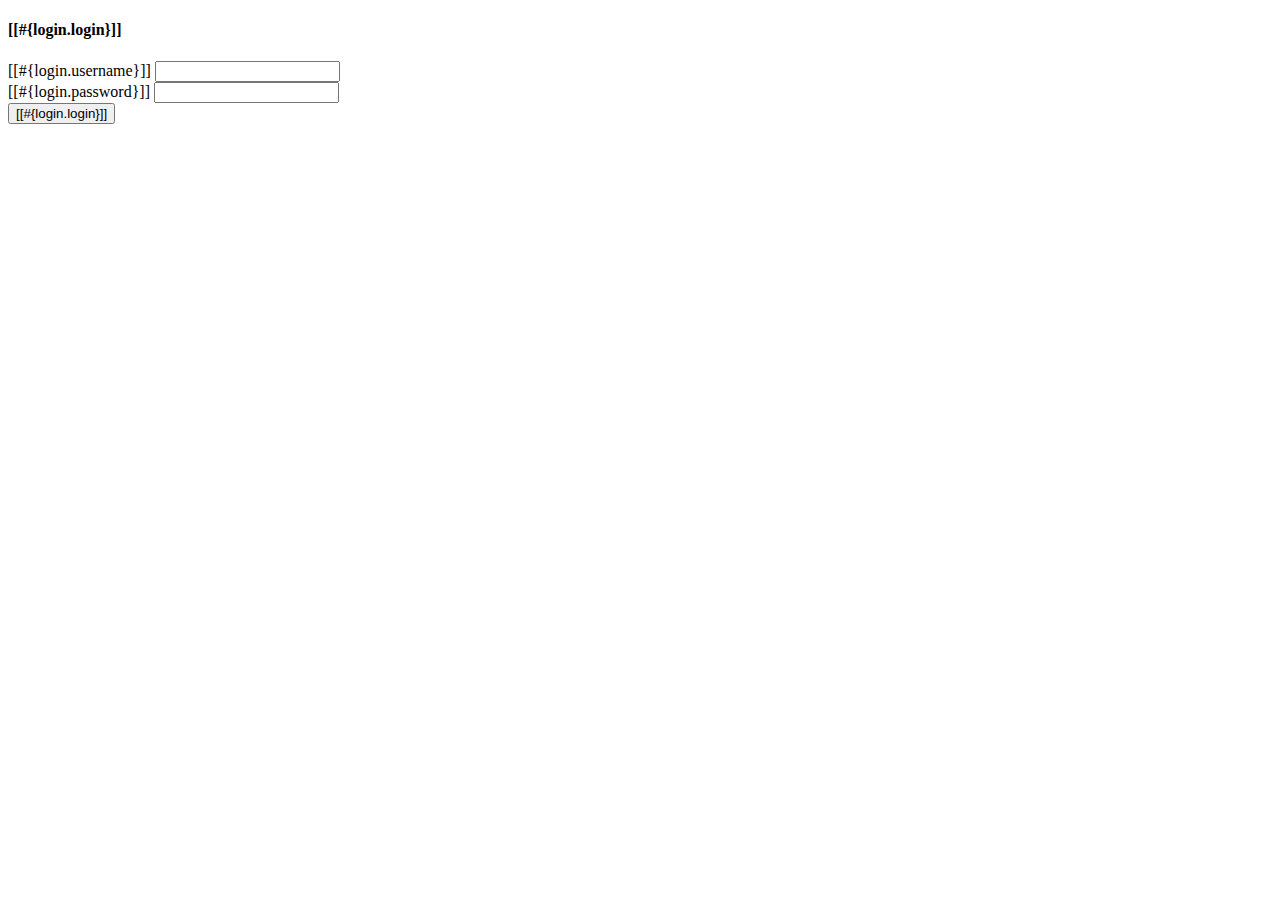
<file: target/classes/templates/login.html>
<!DOCTYPE html>

<html xmlns:th="http://www.thymeleaf.org"
      xmlns="http://www.w3.org/1999/xhtml"
      xmlns:sec="http://thymeleaf.org/extras/spring-security">
    <head th:replace="layout/plantilla :: head">
        <title>Techshop</title>

    </head>
    <body>
        <header th:replace="layout/plantilla :: header"/>
        <section id="action" class="py-4 md-4 ng-light">   

            <div class="container">
                <div class="row">

                </div>
            </div>
        </section>
        <section id="login">
            <div class="container">
                <div class="row">
                    <div class="col-md-6 mx-auto">
                        <div class="card">
                            <div class="card-header">
                                <h4>[[#{login.login}]]</h4>
                            </div>
                            <div class="card body">
                                <form method="POST" th:action="@{/login}">
                                    <div class="row py-1 md-2 bg-light"> 
                                        <div class="form-group">
                                            <label for="username">[[#{login.username}]]</label>
                                            <input type="text" name="username" id="username"/>

                                        </div>
                                    </div>

                                    <div class="row py-1 md-2 bg-light"> 
                                        <div class="form-group">
                                            <label for="password">[[#{login.password}]]</label>
                                            <input type="password" name="password" id="password"/>



                                        </div>
                                        <div class=" row py-1 md-2 bg-light">
                                            <button
                                                type="submit"
                                                class="btn btn-primary btn-block">
                                                [[#{login.login}]]
                                            </button>
                                        </div>
                                    </div>
                                </form>   
                            </div>
                        </div>
                        </section>


                        <footer th:replace="layout/plantilla :: footer"/>
                        </body>
                        </html>
</file>
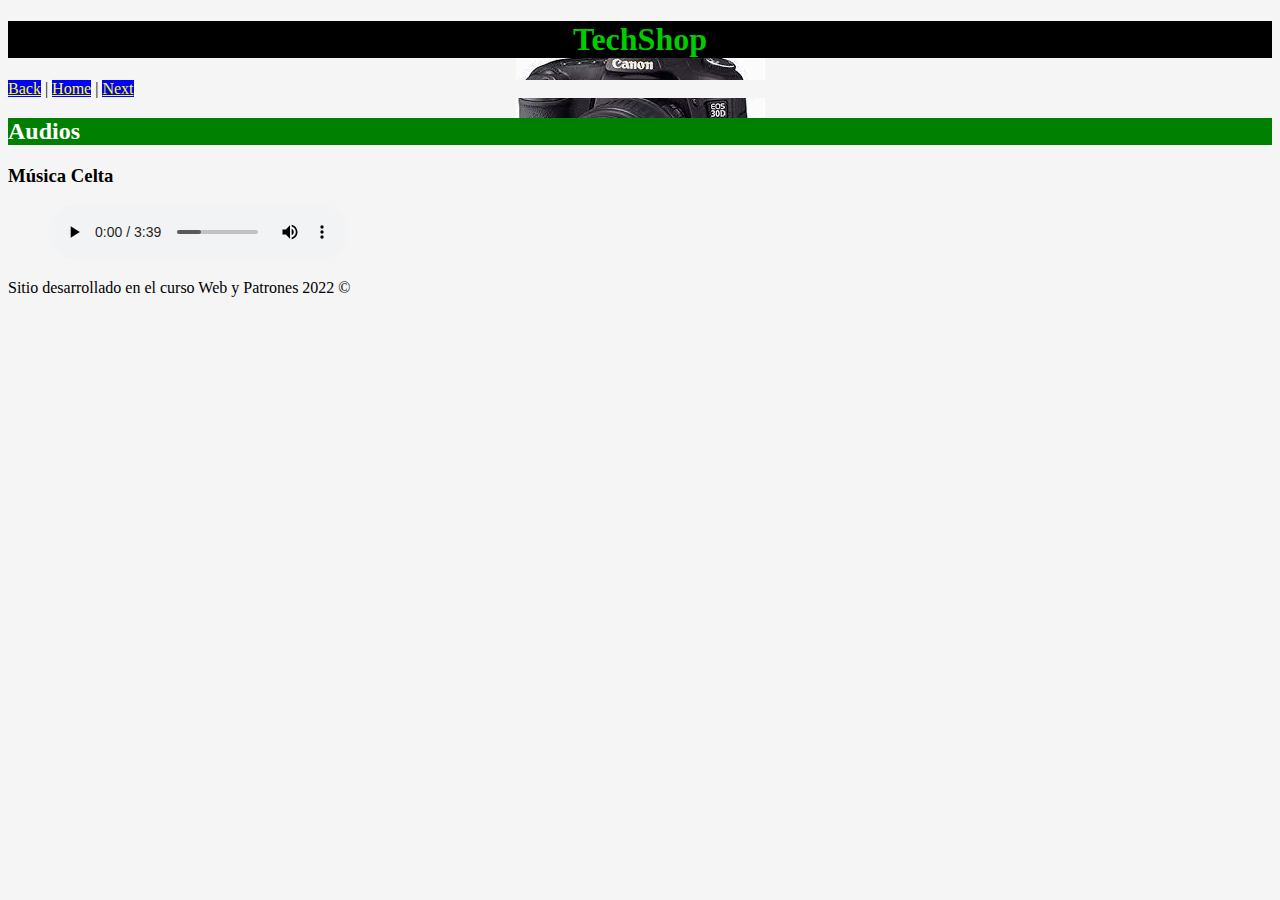
<file: src/main/resources/static/audios.html>
<!DOCTYPE html>
<!--  Esta es nuestra primera página web del curso  -->
<html lang="es">
    <head>
        <title>TechShop</title>
        <meta charset="UTF-8">
        <meta name="description" content="Página principal de la tienda TechShop">
        <meta name="keywords" content="html5, css, TechShop">
        <link href="css/estilos.css" rel="stylesheet" type="text/css"/>
    </head>
    <body> 
        <header>
            <h1 id="encabezado">TechShop</h1>
        </header>
        <nav>
            <a href="ejemplo6.html">Back</a> | <a href="indexRespaldo.html">Home</a> | <a href="ejemplo2.html">Next</a>
        </nav>        
        <section>
            <h2>Audios</h2>
            <article>
                <header><h3>Música Celta</h3></header>
                <figure>
                    <audio controls>
                        <source src="audios/musica.mp3" type="audio/mpeg">
                        Su navedor no soporta audios <code>audio</code>.
                    </audio>
                </figure>
            </article>
        </section>
        <footer>
            Sitio desarrollado <span>en el curso Web</span> y Patrones 2022 &COPY; 
        </footer>
    </body>
</html>
</file>
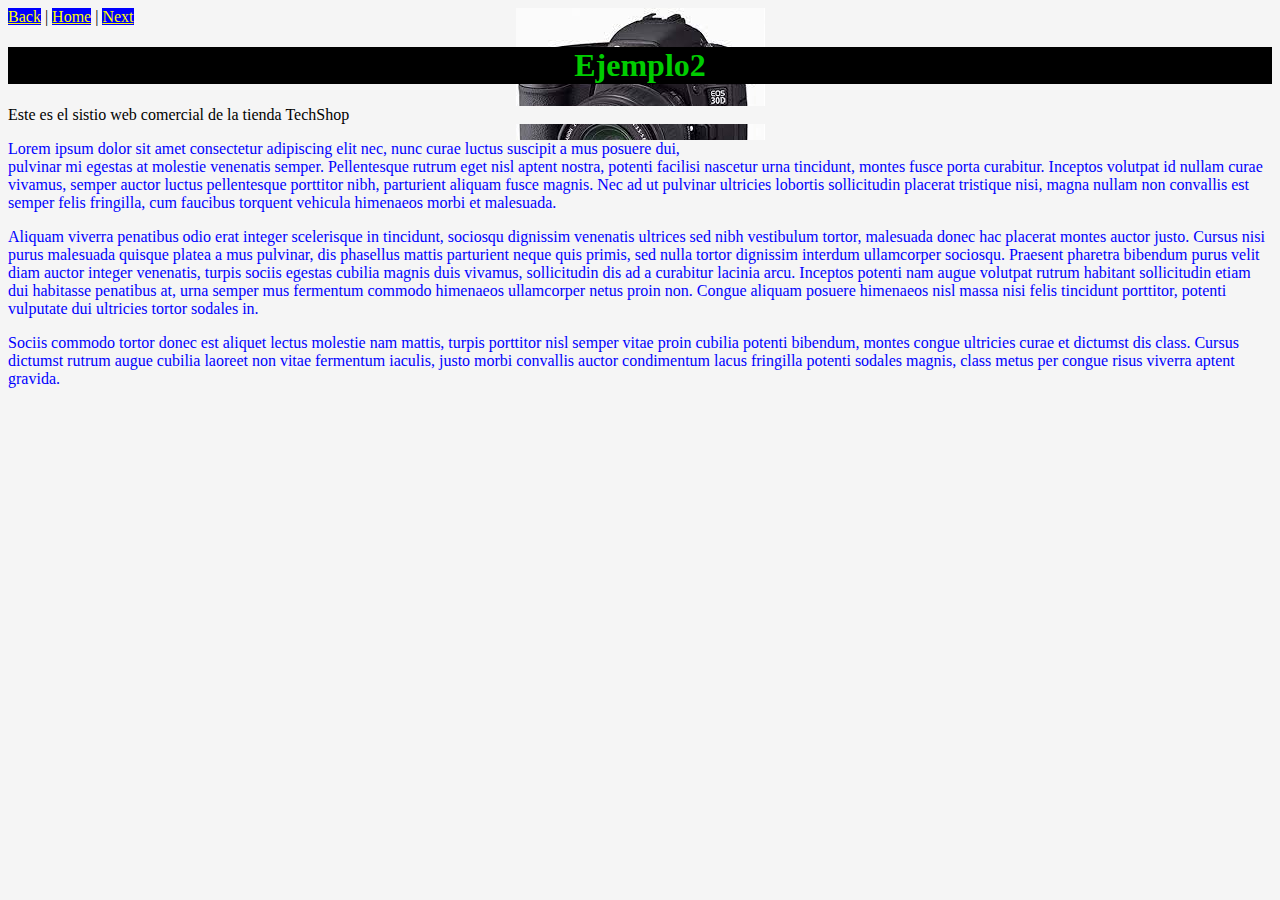
<file: src/main/resources/static/ejemplo2.html>
<!DOCTYPE html>
<!--  Esta es nuestra primera página web del curso  -->
<html>
    <head>
        <title>TechShop</title>
        <meta charset="UTF-8">
        <link href="css/estilos.css" rel="stylesheet" type="text/css"/>
    </head>
    <body>
        <a href="ejemplo6.html">Back</a> | <a href="indexRespaldo.html">Home</a> | <a href="ejemplo3.html">Next</a>
        <h1 style="background-color: black; color: #00cc00; text-align: center">Ejemplo2</h1>
        <p>Este es el sistio web comercial de la tienda TechShop</p>
        <div style="color: blue">
            <p>Lorem ipsum dolor sit amet consectetur adipiscing elit nec, nunc curae luctus suscipit a mus posuere dui,<br/>pulvinar mi egestas at molestie venenatis semper. Pellentesque rutrum eget nisl aptent nostra, potenti facilisi nascetur urna tincidunt, montes fusce porta curabitur. Inceptos volutpat id nullam curae vivamus, semper auctor luctus pellentesque porttitor nibh, parturient aliquam fusce magnis. Nec ad ut pulvinar ultricies lobortis sollicitudin placerat tristique nisi, magna nullam non convallis est semper felis fringilla, cum faucibus torquent vehicula himenaeos morbi et malesuada.</p>
            <p>Aliquam viverra penatibus odio erat integer scelerisque in tincidunt, sociosqu dignissim venenatis ultrices sed nibh vestibulum tortor, malesuada donec hac placerat montes auctor justo. Cursus nisi purus malesuada quisque platea a mus pulvinar, dis phasellus mattis parturient neque quis primis, sed nulla tortor dignissim interdum ullamcorper sociosqu. Praesent pharetra bibendum purus velit diam auctor integer venenatis, turpis sociis egestas cubilia magnis duis vivamus, sollicitudin dis ad a curabitur lacinia arcu. Inceptos potenti nam augue volutpat rutrum habitant sollicitudin etiam dui habitasse penatibus at, urna semper mus fermentum commodo himenaeos ullamcorper netus proin non. Congue aliquam posuere himenaeos nisl massa nisi felis tincidunt porttitor, potenti vulputate dui ultricies tortor sodales in.</p>
            <p>Sociis commodo tortor donec est aliquet lectus molestie nam mattis, turpis porttitor nisl semper vitae proin cubilia potenti bibendum, montes congue ultricies curae et dictumst dis class. Cursus dictumst rutrum augue cubilia laoreet non vitae fermentum iaculis, justo morbi convallis auctor condimentum lacus fringilla potenti sodales magnis, class metus per congue risus viverra aptent gravida.</p>
        </div>
    </body>
</html>
</file>
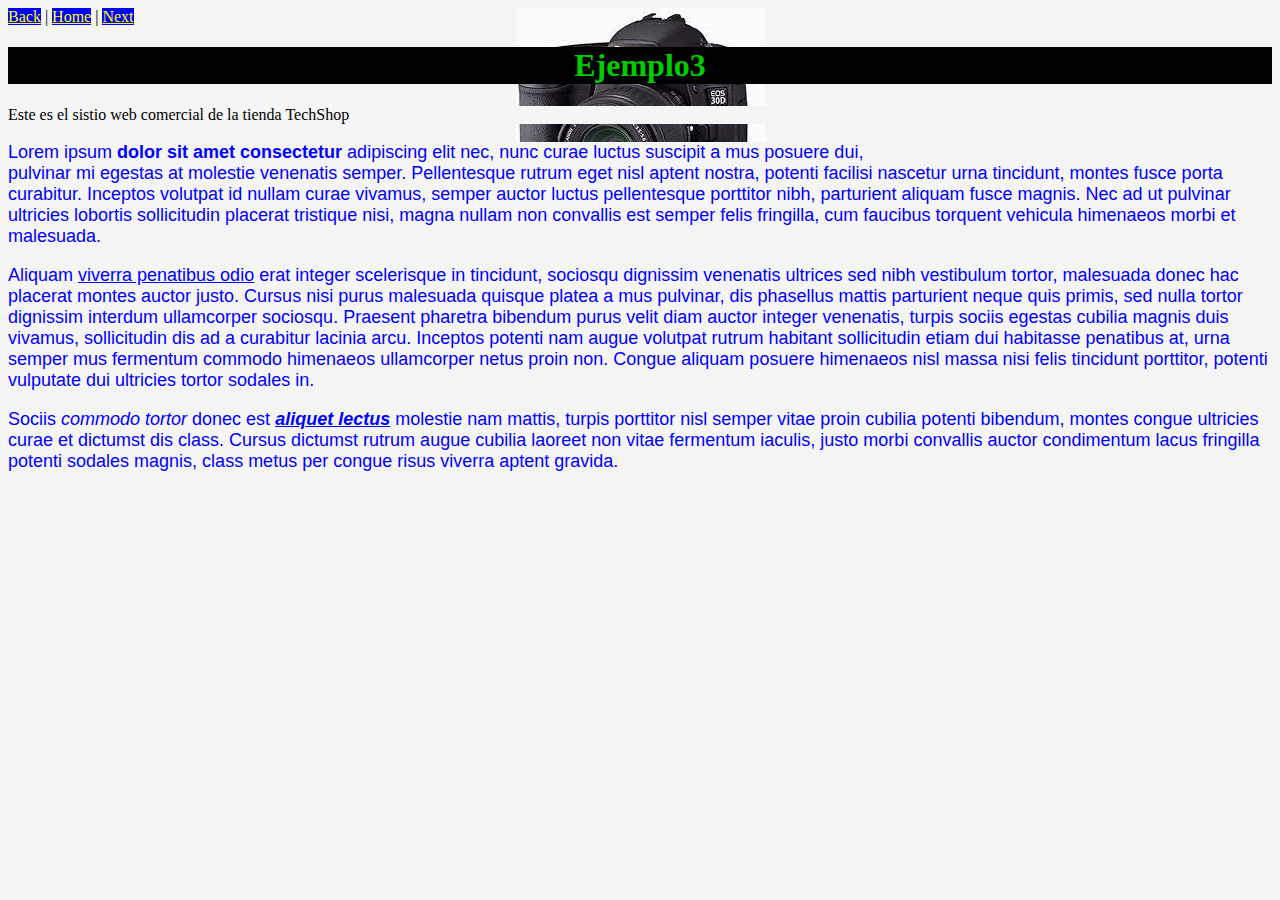
<file: src/main/resources/static/ejemplo3.html>
<!DOCTYPE html>
<!--  Esta es nuestra primera página web del curso  -->
<html>
    <head>
        <title>TechShop</title>
        <meta charset="UTF-8">
        <link href="css/estilos.css" rel="stylesheet" type="text/css"/>
    </head>
    <body>
        <a href="ejemplo2.html">Back</a> | <a href="indexRespaldo.html">Home</a> | <a href="ejemplo4.html">Next</a>
        <h1 style="background-color: black; color: #00cc00; text-align: center">Ejemplo3</h1>
        <p>Este es el sistio web comercial de la tienda TechShop</p>
        
        <div style="color: blue; font-size: 18px; font-family: sans-serif">
            <p>Lorem ipsum <strong>dolor sit amet consectetur</strong> adipiscing elit nec, nunc curae luctus suscipit a mus posuere dui,<br/>pulvinar mi egestas at molestie venenatis semper. Pellentesque rutrum eget nisl aptent nostra, potenti facilisi nascetur urna tincidunt, montes fusce porta curabitur. Inceptos volutpat id nullam curae vivamus, semper auctor luctus pellentesque porttitor nibh, parturient aliquam fusce magnis. Nec ad ut pulvinar ultricies lobortis sollicitudin placerat tristique nisi, magna nullam non convallis est semper felis fringilla, cum faucibus torquent vehicula himenaeos morbi et malesuada.</p>
            <p>Aliquam <u>viverra penatibus odio</u> erat integer scelerisque in tincidunt, sociosqu dignissim venenatis ultrices sed nibh vestibulum tortor, malesuada donec hac placerat montes auctor justo. Cursus nisi purus malesuada quisque platea a mus pulvinar, dis phasellus mattis parturient neque quis primis, sed nulla tortor dignissim interdum ullamcorper sociosqu. Praesent pharetra bibendum purus velit diam auctor integer venenatis, turpis sociis egestas cubilia magnis duis vivamus, sollicitudin dis ad a curabitur lacinia arcu. Inceptos potenti nam augue volutpat rutrum habitant sollicitudin etiam dui habitasse penatibus at, urna semper mus fermentum commodo himenaeos ullamcorper netus proin non. Congue aliquam posuere himenaeos nisl massa nisi felis tincidunt porttitor, potenti vulputate dui ultricies tortor sodales in.</p>
            <p>Sociis <i>commodo tortor</i> donec est <strong><u><i>aliquet lectus</i></u></strong> molestie nam mattis, turpis porttitor nisl semper vitae proin cubilia potenti bibendum, montes congue ultricies curae et dictumst dis class. Cursus dictumst rutrum augue cubilia laoreet non vitae fermentum iaculis, justo morbi convallis auctor condimentum lacus fringilla potenti sodales magnis, class metus per congue risus viverra aptent gravida.</p>
        </div>
    </body>
</html>
</file>
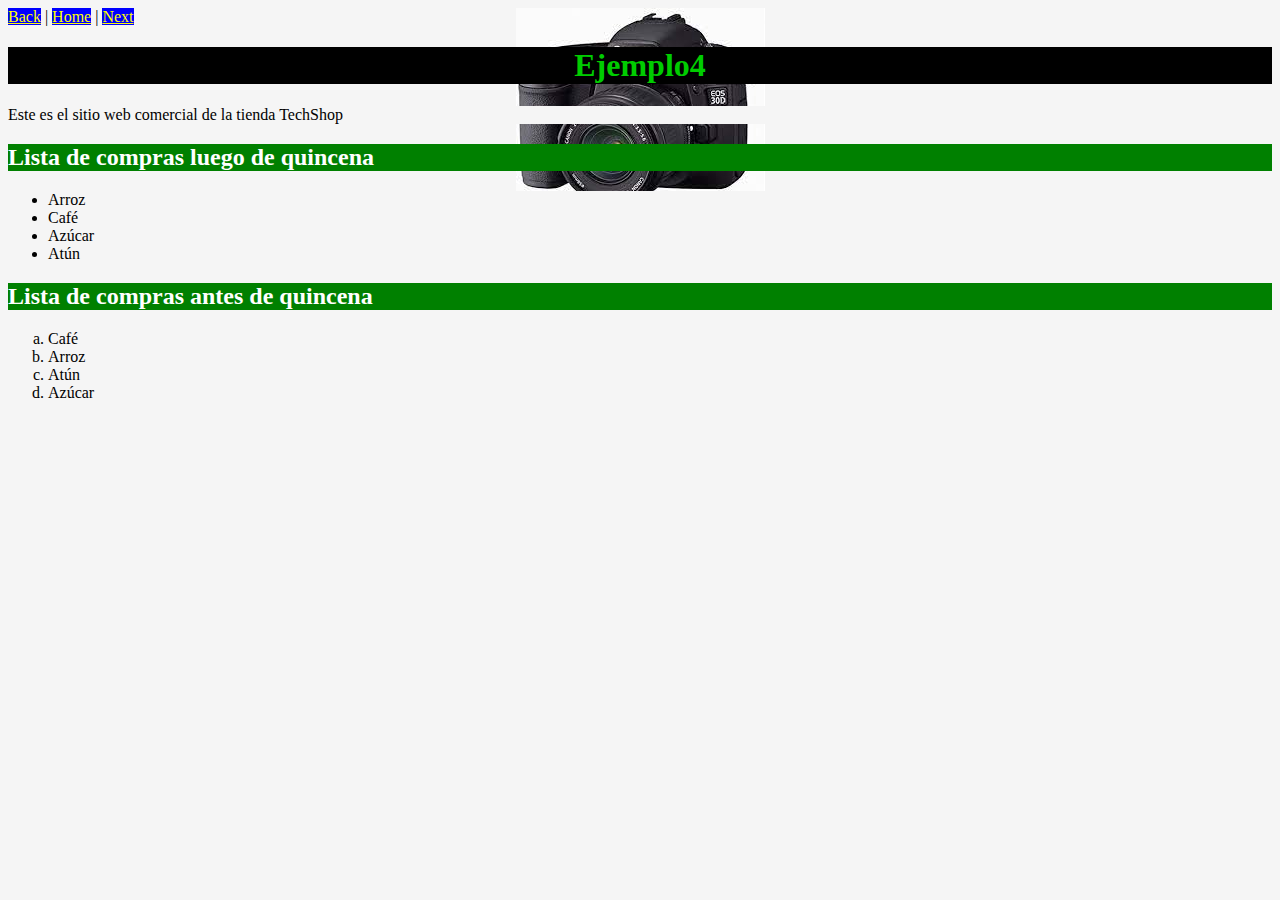
<file: src/main/resources/static/ejemplo4.html>
<!DOCTYPE html>
<!--  Esta es nuestra primera página web del curso  -->
<html>
    <head>
        <title>TechShop</title>
        <meta charset="UTF-8">
        <link href="css/estilos.css" rel="stylesheet" type="text/css"/>
    </head>
    <body>
        <a href="ejemplo3.html">Back</a> | <a href="indexRespaldo.html">Home</a> | <a href="ejemplo5.html">Next</a>
        <h1 style="background-color: black; color: #00cc00; text-align: center">Ejemplo4</h1>
        <p>Este es el sitio web comercial de la tienda TechShop</p>
        <h2>Lista de compras luego de quincena</h2>
        <ul>
            <li>Arroz</li> 
            <li>Café</li> 
            <li>Azúcar</li> 
            <li>Atún</li> 
        </ul>
        
        <h2>Lista de compras antes de quincena</h2>
        <ol type="a">
            <li>Café</li> 
            <li>Arroz</li> 
           <li>Atún</li>
            <li>Azúcar</li>
        </ol>
        
    </body>
</html>
</file>
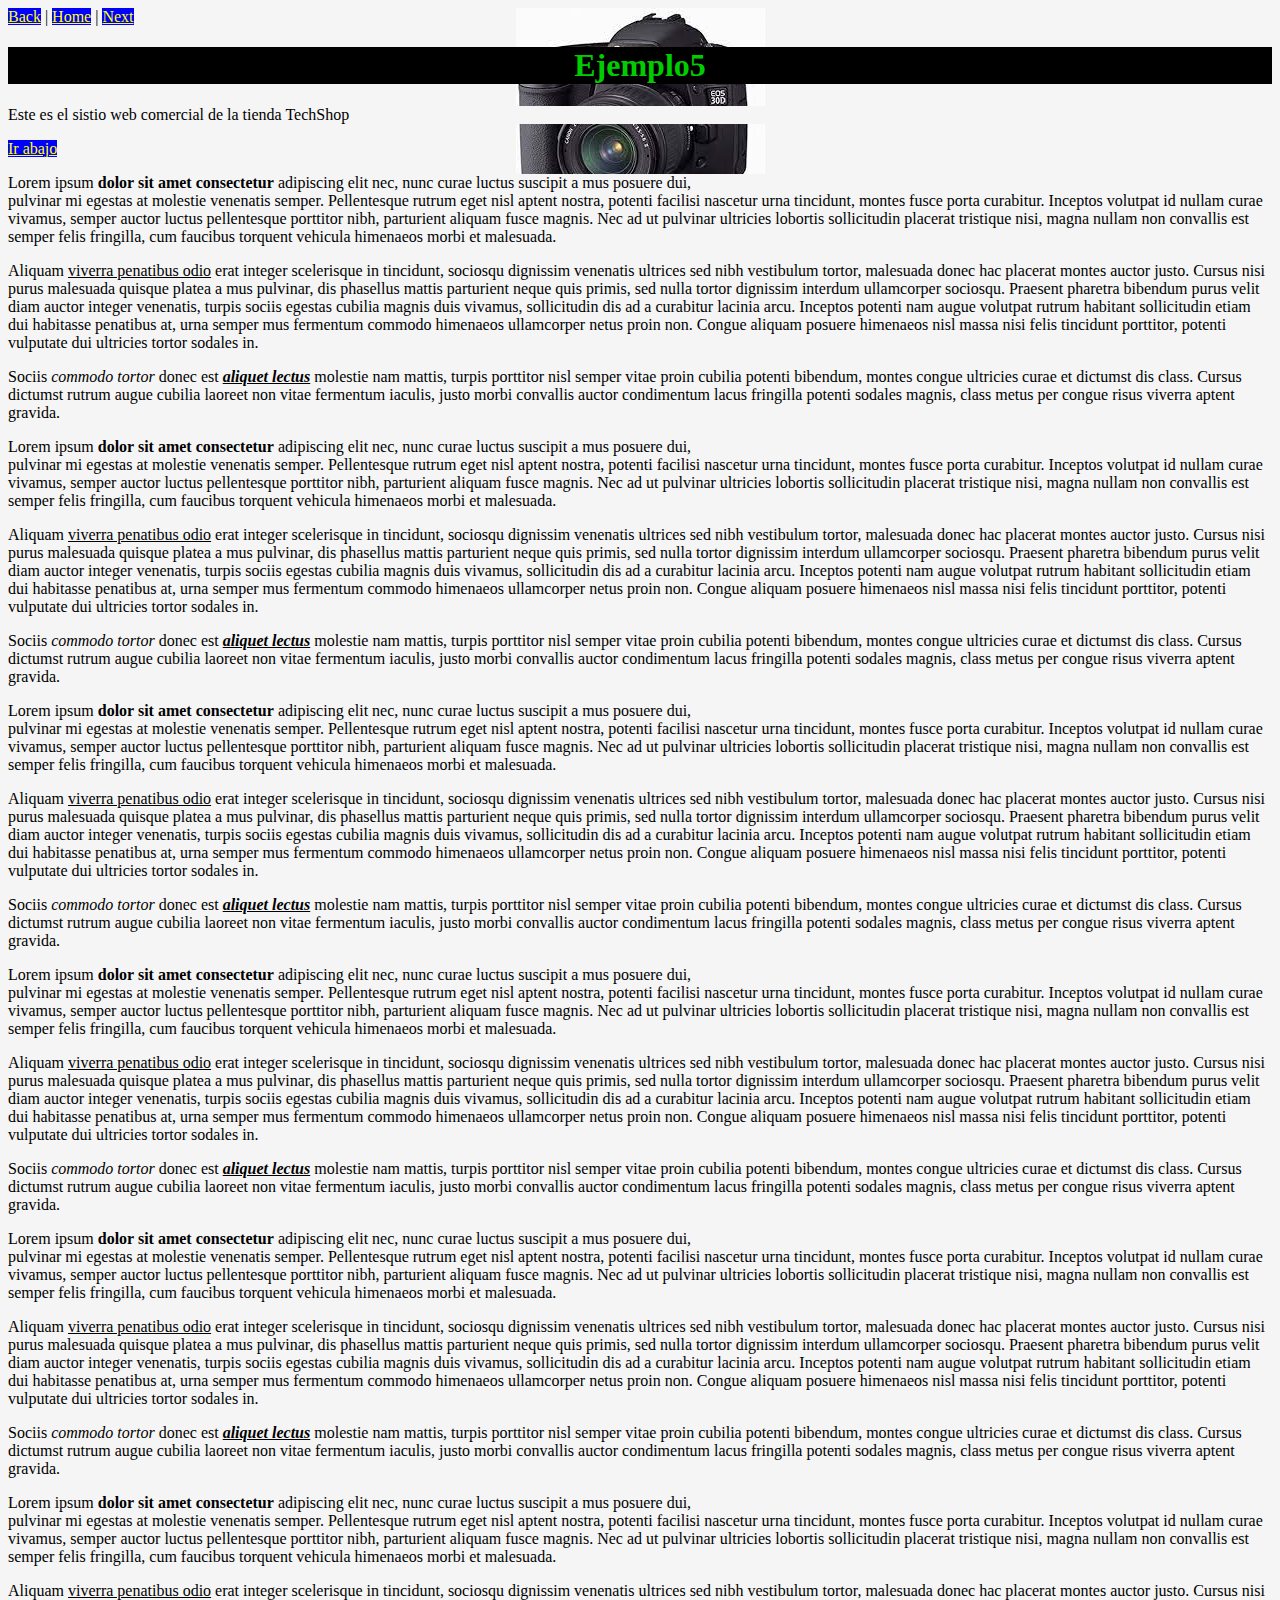
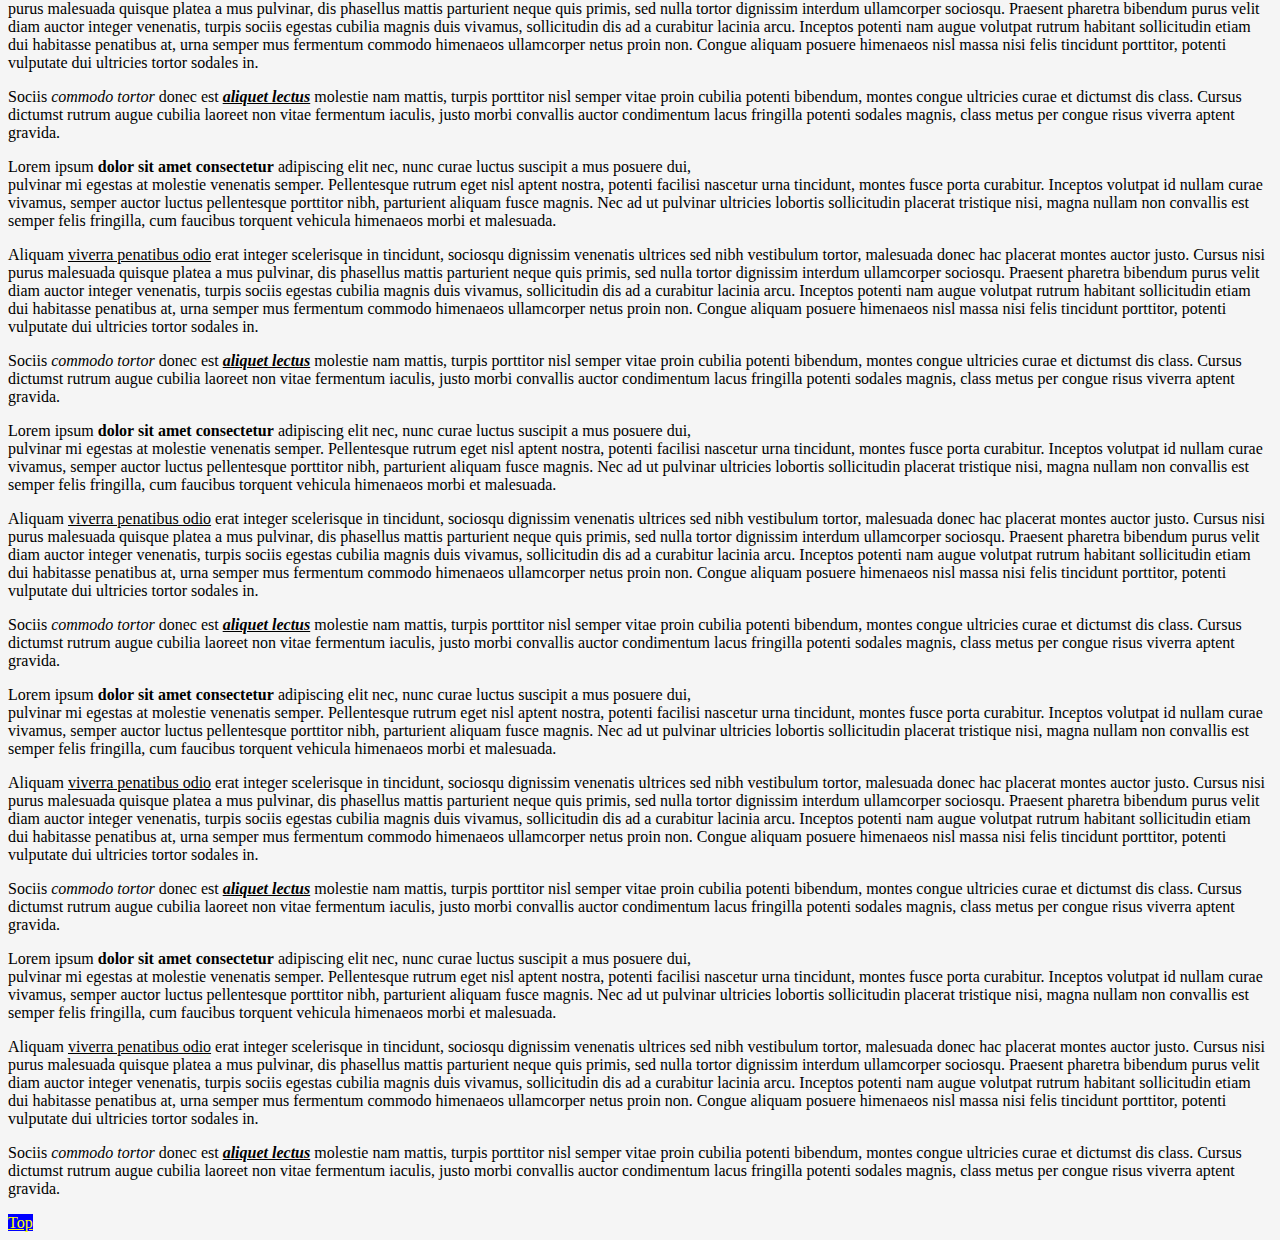
<file: src/main/resources/static/ejemplo5.html>
<!DOCTYPE html>
<!--  Esta es nuestra primera página web del curso  -->
<html>
    <head>
        <title>TechShop</title>
        <meta charset="UTF-8">
        <link href="css/estilos.css" rel="stylesheet" type="text/css"/>
    </head>
    <body>
        <a name="arriba"></a>
        <a href="ejemplo4.html">Back</a> | <a href="indexRespaldo.html">Home</a> | <a href="ejemplo6.html">Next</a>

        <h1 style="background-color: black; color: #00cc00; text-align: center">Ejemplo5</h1>
        <p>Este es el sistio web comercial de la tienda TechShop</p>

        <a href="#abajo">Ir abajo</a>

        <p>Lorem ipsum <strong>dolor sit amet consectetur</strong> adipiscing elit nec, nunc curae luctus suscipit a mus posuere dui,<br/>pulvinar mi egestas at molestie venenatis semper. Pellentesque rutrum eget nisl aptent nostra, potenti facilisi nascetur urna tincidunt, montes fusce porta curabitur. Inceptos volutpat id nullam curae vivamus, semper auctor luctus pellentesque porttitor nibh, parturient aliquam fusce magnis. Nec ad ut pulvinar ultricies lobortis sollicitudin placerat tristique nisi, magna nullam non convallis est semper felis fringilla, cum faucibus torquent vehicula himenaeos morbi et malesuada.</p>
        <p>Aliquam <u>viverra penatibus odio</u> erat integer scelerisque in tincidunt, sociosqu dignissim venenatis ultrices sed nibh vestibulum tortor, malesuada donec hac placerat montes auctor justo. Cursus nisi purus malesuada quisque platea a mus pulvinar, dis phasellus mattis parturient neque quis primis, sed nulla tortor dignissim interdum ullamcorper sociosqu. Praesent pharetra bibendum purus velit diam auctor integer venenatis, turpis sociis egestas cubilia magnis duis vivamus, sollicitudin dis ad a curabitur lacinia arcu. Inceptos potenti nam augue volutpat rutrum habitant sollicitudin etiam dui habitasse penatibus at, urna semper mus fermentum commodo himenaeos ullamcorper netus proin non. Congue aliquam posuere himenaeos nisl massa nisi felis tincidunt porttitor, potenti vulputate dui ultricies tortor sodales in.</p>
        <p>Sociis <i>commodo tortor</i> donec est <strong><u><i>aliquet lectus</i></u></strong> molestie nam mattis, turpis porttitor nisl semper vitae proin cubilia potenti bibendum, montes congue ultricies curae et dictumst dis class. Cursus dictumst rutrum augue cubilia laoreet non vitae fermentum iaculis, justo morbi convallis auctor condimentum lacus fringilla potenti sodales magnis, class metus per congue risus viverra aptent gravida.</p>

        <p>Lorem ipsum <strong>dolor sit amet consectetur</strong> adipiscing elit nec, nunc curae luctus suscipit a mus posuere dui,<br/>pulvinar mi egestas at molestie venenatis semper. Pellentesque rutrum eget nisl aptent nostra, potenti facilisi nascetur urna tincidunt, montes fusce porta curabitur. Inceptos volutpat id nullam curae vivamus, semper auctor luctus pellentesque porttitor nibh, parturient aliquam fusce magnis. Nec ad ut pulvinar ultricies lobortis sollicitudin placerat tristique nisi, magna nullam non convallis est semper felis fringilla, cum faucibus torquent vehicula himenaeos morbi et malesuada.</p>
        <p>Aliquam <u>viverra penatibus odio</u> erat integer scelerisque in tincidunt, sociosqu dignissim venenatis ultrices sed nibh vestibulum tortor, malesuada donec hac placerat montes auctor justo. Cursus nisi purus malesuada quisque platea a mus pulvinar, dis phasellus mattis parturient neque quis primis, sed nulla tortor dignissim interdum ullamcorper sociosqu. Praesent pharetra bibendum purus velit diam auctor integer venenatis, turpis sociis egestas cubilia magnis duis vivamus, sollicitudin dis ad a curabitur lacinia arcu. Inceptos potenti nam augue volutpat rutrum habitant sollicitudin etiam dui habitasse penatibus at, urna semper mus fermentum commodo himenaeos ullamcorper netus proin non. Congue aliquam posuere himenaeos nisl massa nisi felis tincidunt porttitor, potenti vulputate dui ultricies tortor sodales in.</p>
        <p>Sociis <i>commodo tortor</i> donec est <strong><u><i>aliquet lectus</i></u></strong> molestie nam mattis, turpis porttitor nisl semper vitae proin cubilia potenti bibendum, montes congue ultricies curae et dictumst dis class. Cursus dictumst rutrum augue cubilia laoreet non vitae fermentum iaculis, justo morbi convallis auctor condimentum lacus fringilla potenti sodales magnis, class metus per congue risus viverra aptent gravida.</p>

        <p>Lorem ipsum <strong>dolor sit amet consectetur</strong> adipiscing elit nec, nunc curae luctus suscipit a mus posuere dui,<br/>pulvinar mi egestas at molestie venenatis semper. Pellentesque rutrum eget nisl aptent nostra, potenti facilisi nascetur urna tincidunt, montes fusce porta curabitur. Inceptos volutpat id nullam curae vivamus, semper auctor luctus pellentesque porttitor nibh, parturient aliquam fusce magnis. Nec ad ut pulvinar ultricies lobortis sollicitudin placerat tristique nisi, magna nullam non convallis est semper felis fringilla, cum faucibus torquent vehicula himenaeos morbi et malesuada.</p>
        <p>Aliquam <u>viverra penatibus odio</u> erat integer scelerisque in tincidunt, sociosqu dignissim venenatis ultrices sed nibh vestibulum tortor, malesuada donec hac placerat montes auctor justo. Cursus nisi purus malesuada quisque platea a mus pulvinar, dis phasellus mattis parturient neque quis primis, sed nulla tortor dignissim interdum ullamcorper sociosqu. Praesent pharetra bibendum purus velit diam auctor integer venenatis, turpis sociis egestas cubilia magnis duis vivamus, sollicitudin dis ad a curabitur lacinia arcu. Inceptos potenti nam augue volutpat rutrum habitant sollicitudin etiam dui habitasse penatibus at, urna semper mus fermentum commodo himenaeos ullamcorper netus proin non. Congue aliquam posuere himenaeos nisl massa nisi felis tincidunt porttitor, potenti vulputate dui ultricies tortor sodales in.</p>
        <p>Sociis <i>commodo tortor</i> donec est <strong><u><i>aliquet lectus</i></u></strong> molestie nam mattis, turpis porttitor nisl semper vitae proin cubilia potenti bibendum, montes congue ultricies curae et dictumst dis class. Cursus dictumst rutrum augue cubilia laoreet non vitae fermentum iaculis, justo morbi convallis auctor condimentum lacus fringilla potenti sodales magnis, class metus per congue risus viverra aptent gravida.</p>

        <p>Lorem ipsum <strong>dolor sit amet consectetur</strong> adipiscing elit nec, nunc curae luctus suscipit a mus posuere dui,<br/>pulvinar mi egestas at molestie venenatis semper. Pellentesque rutrum eget nisl aptent nostra, potenti facilisi nascetur urna tincidunt, montes fusce porta curabitur. Inceptos volutpat id nullam curae vivamus, semper auctor luctus pellentesque porttitor nibh, parturient aliquam fusce magnis. Nec ad ut pulvinar ultricies lobortis sollicitudin placerat tristique nisi, magna nullam non convallis est semper felis fringilla, cum faucibus torquent vehicula himenaeos morbi et malesuada.</p>
        <p>Aliquam <u>viverra penatibus odio</u> erat integer scelerisque in tincidunt, sociosqu dignissim venenatis ultrices sed nibh vestibulum tortor, malesuada donec hac placerat montes auctor justo. Cursus nisi purus malesuada quisque platea a mus pulvinar, dis phasellus mattis parturient neque quis primis, sed nulla tortor dignissim interdum ullamcorper sociosqu. Praesent pharetra bibendum purus velit diam auctor integer venenatis, turpis sociis egestas cubilia magnis duis vivamus, sollicitudin dis ad a curabitur lacinia arcu. Inceptos potenti nam augue volutpat rutrum habitant sollicitudin etiam dui habitasse penatibus at, urna semper mus fermentum commodo himenaeos ullamcorper netus proin non. Congue aliquam posuere himenaeos nisl massa nisi felis tincidunt porttitor, potenti vulputate dui ultricies tortor sodales in.</p>
        <p>Sociis <i>commodo tortor</i> donec est <strong><u><i>aliquet lectus</i></u></strong> molestie nam mattis, turpis porttitor nisl semper vitae proin cubilia potenti bibendum, montes congue ultricies curae et dictumst dis class. Cursus dictumst rutrum augue cubilia laoreet non vitae fermentum iaculis, justo morbi convallis auctor condimentum lacus fringilla potenti sodales magnis, class metus per congue risus viverra aptent gravida.</p>

        <p>Lorem ipsum <strong>dolor sit amet consectetur</strong> adipiscing elit nec, nunc curae luctus suscipit a mus posuere dui,<br/>pulvinar mi egestas at molestie venenatis semper. Pellentesque rutrum eget nisl aptent nostra, potenti facilisi nascetur urna tincidunt, montes fusce porta curabitur. Inceptos volutpat id nullam curae vivamus, semper auctor luctus pellentesque porttitor nibh, parturient aliquam fusce magnis. Nec ad ut pulvinar ultricies lobortis sollicitudin placerat tristique nisi, magna nullam non convallis est semper felis fringilla, cum faucibus torquent vehicula himenaeos morbi et malesuada.</p>
        <p>Aliquam <u>viverra penatibus odio</u> erat integer scelerisque in tincidunt, sociosqu dignissim venenatis ultrices sed nibh vestibulum tortor, malesuada donec hac placerat montes auctor justo. Cursus nisi purus malesuada quisque platea a mus pulvinar, dis phasellus mattis parturient neque quis primis, sed nulla tortor dignissim interdum ullamcorper sociosqu. Praesent pharetra bibendum purus velit diam auctor integer venenatis, turpis sociis egestas cubilia magnis duis vivamus, sollicitudin dis ad a curabitur lacinia arcu. Inceptos potenti nam augue volutpat rutrum habitant sollicitudin etiam dui habitasse penatibus at, urna semper mus fermentum commodo himenaeos ullamcorper netus proin non. Congue aliquam posuere himenaeos nisl massa nisi felis tincidunt porttitor, potenti vulputate dui ultricies tortor sodales in.</p>
        <p>Sociis <i>commodo tortor</i> donec est <strong><u><i>aliquet lectus</i></u></strong> molestie nam mattis, turpis porttitor nisl semper vitae proin cubilia potenti bibendum, montes congue ultricies curae et dictumst dis class. Cursus dictumst rutrum augue cubilia laoreet non vitae fermentum iaculis, justo morbi convallis auctor condimentum lacus fringilla potenti sodales magnis, class metus per congue risus viverra aptent gravida.</p>

        <p>Lorem ipsum <strong>dolor sit amet consectetur</strong> adipiscing elit nec, nunc curae luctus suscipit a mus posuere dui,<br/>pulvinar mi egestas at molestie venenatis semper. Pellentesque rutrum eget nisl aptent nostra, potenti facilisi nascetur urna tincidunt, montes fusce porta curabitur. Inceptos volutpat id nullam curae vivamus, semper auctor luctus pellentesque porttitor nibh, parturient aliquam fusce magnis. Nec ad ut pulvinar ultricies lobortis sollicitudin placerat tristique nisi, magna nullam non convallis est semper felis fringilla, cum faucibus torquent vehicula himenaeos morbi et malesuada.</p>
        <p>Aliquam <u>viverra penatibus odio</u> erat integer scelerisque in tincidunt, sociosqu dignissim venenatis ultrices sed nibh vestibulum tortor, malesuada donec hac placerat montes auctor justo. Cursus nisi purus malesuada quisque platea a mus pulvinar, dis phasellus mattis parturient neque quis primis, sed nulla tortor dignissim interdum ullamcorper sociosqu. Praesent pharetra bibendum purus velit diam auctor integer venenatis, turpis sociis egestas cubilia magnis duis vivamus, sollicitudin dis ad a curabitur lacinia arcu. Inceptos potenti nam augue volutpat rutrum habitant sollicitudin etiam dui habitasse penatibus at, urna semper mus fermentum commodo himenaeos ullamcorper netus proin non. Congue aliquam posuere himenaeos nisl massa nisi felis tincidunt porttitor, potenti vulputate dui ultricies tortor sodales in.</p>
        <p>Sociis <i>commodo tortor</i> donec est <strong><u><i>aliquet lectus</i></u></strong> molestie nam mattis, turpis porttitor nisl semper vitae proin cubilia potenti bibendum, montes congue ultricies curae et dictumst dis class. Cursus dictumst rutrum augue cubilia laoreet non vitae fermentum iaculis, justo morbi convallis auctor condimentum lacus fringilla potenti sodales magnis, class metus per congue risus viverra aptent gravida.</p>

        <p>Lorem ipsum <strong>dolor sit amet consectetur</strong> adipiscing elit nec, nunc curae luctus suscipit a mus posuere dui,<br/>pulvinar mi egestas at molestie venenatis semper. Pellentesque rutrum eget nisl aptent nostra, potenti facilisi nascetur urna tincidunt, montes fusce porta curabitur. Inceptos volutpat id nullam curae vivamus, semper auctor luctus pellentesque porttitor nibh, parturient aliquam fusce magnis. Nec ad ut pulvinar ultricies lobortis sollicitudin placerat tristique nisi, magna nullam non convallis est semper felis fringilla, cum faucibus torquent vehicula himenaeos morbi et malesuada.</p>
        <p>Aliquam <u>viverra penatibus odio</u> erat integer scelerisque in tincidunt, sociosqu dignissim venenatis ultrices sed nibh vestibulum tortor, malesuada donec hac placerat montes auctor justo. Cursus nisi purus malesuada quisque platea a mus pulvinar, dis phasellus mattis parturient neque quis primis, sed nulla tortor dignissim interdum ullamcorper sociosqu. Praesent pharetra bibendum purus velit diam auctor integer venenatis, turpis sociis egestas cubilia magnis duis vivamus, sollicitudin dis ad a curabitur lacinia arcu. Inceptos potenti nam augue volutpat rutrum habitant sollicitudin etiam dui habitasse penatibus at, urna semper mus fermentum commodo himenaeos ullamcorper netus proin non. Congue aliquam posuere himenaeos nisl massa nisi felis tincidunt porttitor, potenti vulputate dui ultricies tortor sodales in.</p>
        <p>Sociis <i>commodo tortor</i> donec est <strong><u><i>aliquet lectus</i></u></strong> molestie nam mattis, turpis porttitor nisl semper vitae proin cubilia potenti bibendum, montes congue ultricies curae et dictumst dis class. Cursus dictumst rutrum augue cubilia laoreet non vitae fermentum iaculis, justo morbi convallis auctor condimentum lacus fringilla potenti sodales magnis, class metus per congue risus viverra aptent gravida.</p>

        <p>Lorem ipsum <strong>dolor sit amet consectetur</strong> adipiscing elit nec, nunc curae luctus suscipit a mus posuere dui,<br/>pulvinar mi egestas at molestie venenatis semper. Pellentesque rutrum eget nisl aptent nostra, potenti facilisi nascetur urna tincidunt, montes fusce porta curabitur. Inceptos volutpat id nullam curae vivamus, semper auctor luctus pellentesque porttitor nibh, parturient aliquam fusce magnis. Nec ad ut pulvinar ultricies lobortis sollicitudin placerat tristique nisi, magna nullam non convallis est semper felis fringilla, cum faucibus torquent vehicula himenaeos morbi et malesuada.</p>
        <p>Aliquam <u>viverra penatibus odio</u> erat integer scelerisque in tincidunt, sociosqu dignissim venenatis ultrices sed nibh vestibulum tortor, malesuada donec hac placerat montes auctor justo. Cursus nisi purus malesuada quisque platea a mus pulvinar, dis phasellus mattis parturient neque quis primis, sed nulla tortor dignissim interdum ullamcorper sociosqu. Praesent pharetra bibendum purus velit diam auctor integer venenatis, turpis sociis egestas cubilia magnis duis vivamus, sollicitudin dis ad a curabitur lacinia arcu. Inceptos potenti nam augue volutpat rutrum habitant sollicitudin etiam dui habitasse penatibus at, urna semper mus fermentum commodo himenaeos ullamcorper netus proin non. Congue aliquam posuere himenaeos nisl massa nisi felis tincidunt porttitor, potenti vulputate dui ultricies tortor sodales in.</p>
        <p>Sociis <i>commodo tortor</i> donec est <strong><u><i>aliquet lectus</i></u></strong> molestie nam mattis, turpis porttitor nisl semper vitae proin cubilia potenti bibendum, montes congue ultricies curae et dictumst dis class. Cursus dictumst rutrum augue cubilia laoreet non vitae fermentum iaculis, justo morbi convallis auctor condimentum lacus fringilla potenti sodales magnis, class metus per congue risus viverra aptent gravida.</p>

        <p>Lorem ipsum <strong>dolor sit amet consectetur</strong> adipiscing elit nec, nunc curae luctus suscipit a mus posuere dui,<br/>pulvinar mi egestas at molestie venenatis semper. Pellentesque rutrum eget nisl aptent nostra, potenti facilisi nascetur urna tincidunt, montes fusce porta curabitur. Inceptos volutpat id nullam curae vivamus, semper auctor luctus pellentesque porttitor nibh, parturient aliquam fusce magnis. Nec ad ut pulvinar ultricies lobortis sollicitudin placerat tristique nisi, magna nullam non convallis est semper felis fringilla, cum faucibus torquent vehicula himenaeos morbi et malesuada.</p>
        <p>Aliquam <u>viverra penatibus odio</u> erat integer scelerisque in tincidunt, sociosqu dignissim venenatis ultrices sed nibh vestibulum tortor, malesuada donec hac placerat montes auctor justo. Cursus nisi purus malesuada quisque platea a mus pulvinar, dis phasellus mattis parturient neque quis primis, sed nulla tortor dignissim interdum ullamcorper sociosqu. Praesent pharetra bibendum purus velit diam auctor integer venenatis, turpis sociis egestas cubilia magnis duis vivamus, sollicitudin dis ad a curabitur lacinia arcu. Inceptos potenti nam augue volutpat rutrum habitant sollicitudin etiam dui habitasse penatibus at, urna semper mus fermentum commodo himenaeos ullamcorper netus proin non. Congue aliquam posuere himenaeos nisl massa nisi felis tincidunt porttitor, potenti vulputate dui ultricies tortor sodales in.</p>
        <p>Sociis <i>commodo tortor</i> donec est <strong><u><i>aliquet lectus</i></u></strong> molestie nam mattis, turpis porttitor nisl semper vitae proin cubilia potenti bibendum, montes congue ultricies curae et dictumst dis class. Cursus dictumst rutrum augue cubilia laoreet non vitae fermentum iaculis, justo morbi convallis auctor condimentum lacus fringilla potenti sodales magnis, class metus per congue risus viverra aptent gravida.</p>

        <p>Lorem ipsum <strong>dolor sit amet consectetur</strong> adipiscing elit nec, nunc curae luctus suscipit a mus posuere dui,<br/>pulvinar mi egestas at molestie venenatis semper. Pellentesque rutrum eget nisl aptent nostra, potenti facilisi nascetur urna tincidunt, montes fusce porta curabitur. Inceptos volutpat id nullam curae vivamus, semper auctor luctus pellentesque porttitor nibh, parturient aliquam fusce magnis. Nec ad ut pulvinar ultricies lobortis sollicitudin placerat tristique nisi, magna nullam non convallis est semper felis fringilla, cum faucibus torquent vehicula himenaeos morbi et malesuada.</p>
        <p>Aliquam <u>viverra penatibus odio</u> erat integer scelerisque in tincidunt, sociosqu dignissim venenatis ultrices sed nibh vestibulum tortor, malesuada donec hac placerat montes auctor justo. Cursus nisi purus malesuada quisque platea a mus pulvinar, dis phasellus mattis parturient neque quis primis, sed nulla tortor dignissim interdum ullamcorper sociosqu. Praesent pharetra bibendum purus velit diam auctor integer venenatis, turpis sociis egestas cubilia magnis duis vivamus, sollicitudin dis ad a curabitur lacinia arcu. Inceptos potenti nam augue volutpat rutrum habitant sollicitudin etiam dui habitasse penatibus at, urna semper mus fermentum commodo himenaeos ullamcorper netus proin non. Congue aliquam posuere himenaeos nisl massa nisi felis tincidunt porttitor, potenti vulputate dui ultricies tortor sodales in.</p>
        <p>Sociis <i>commodo tortor</i> donec est <strong><u><i>aliquet lectus</i></u></strong> molestie nam mattis, turpis porttitor nisl semper vitae proin cubilia potenti bibendum, montes congue ultricies curae et dictumst dis class. Cursus dictumst rutrum augue cubilia laoreet non vitae fermentum iaculis, justo morbi convallis auctor condimentum lacus fringilla potenti sodales magnis, class metus per congue risus viverra aptent gravida.</p>

        <a href="#arriba">Top</a>        
        <a name="abajo"></a>

    </body>
</html>
</file>
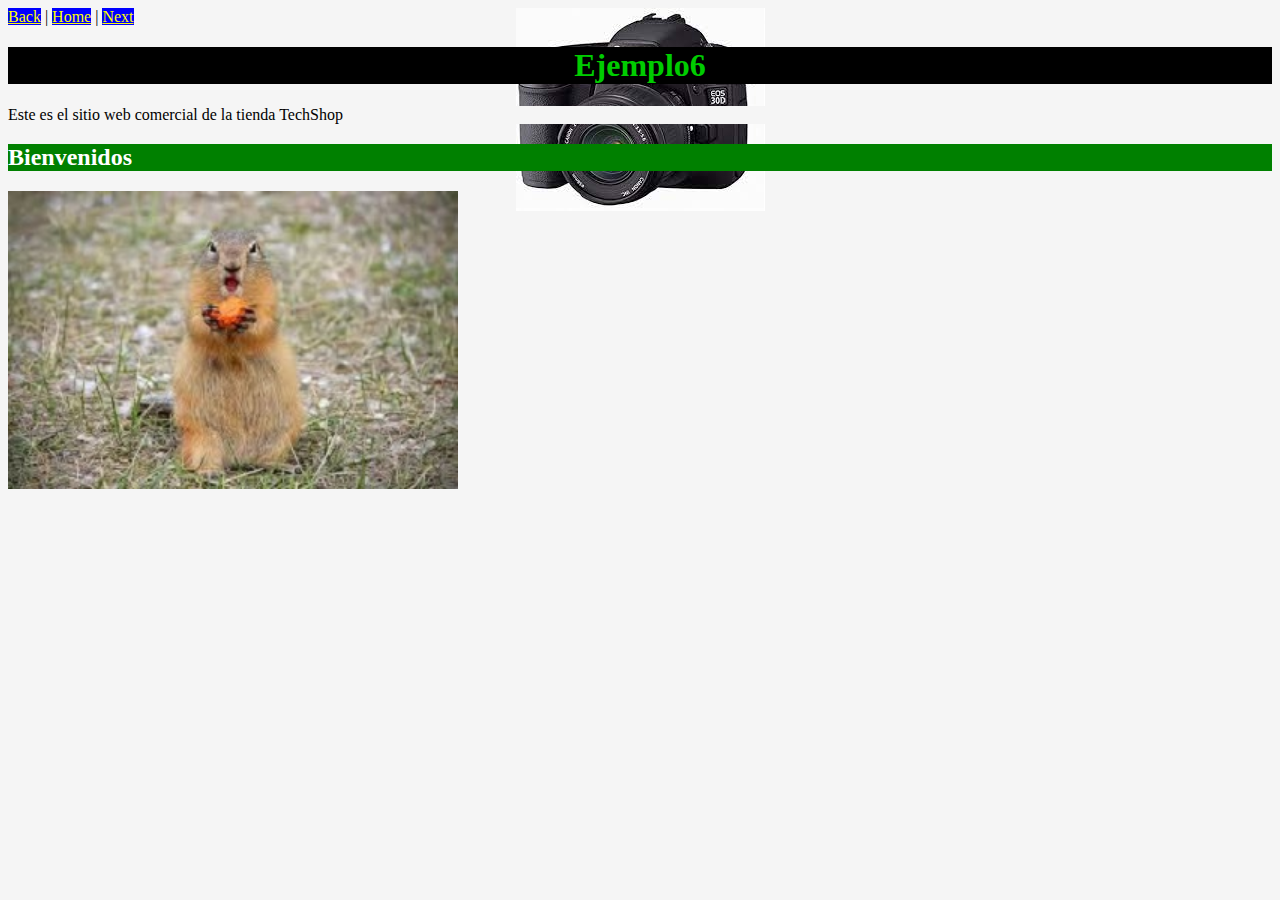
<file: src/main/resources/static/ejemplo6.html>
<!DOCTYPE html>
<!--  Esta es nuestra primera página web del curso  -->
<html>
    <head>
        <title>TechShop</title>
        <meta charset="UTF-8">
        <link href="css/estilos.css" rel="stylesheet" type="text/css"/>
    </head>
    <body>
        <a href="ejemplo5.html">Back</a> | <a href="indexRespaldo.html">Home</a> | <a href="ejemplo2.html">Next</a>
        <h1 style="background-color: black; color: #00cc00; text-align: center">Ejemplo6</h1>
        <p>Este es el sitio web comercial de la tienda TechShop</p>
        <h2>Bienvenidos</h2>
        <img src="img/marmota.jpg" alt="" width="450"/>
    </body>
</html>
</file>
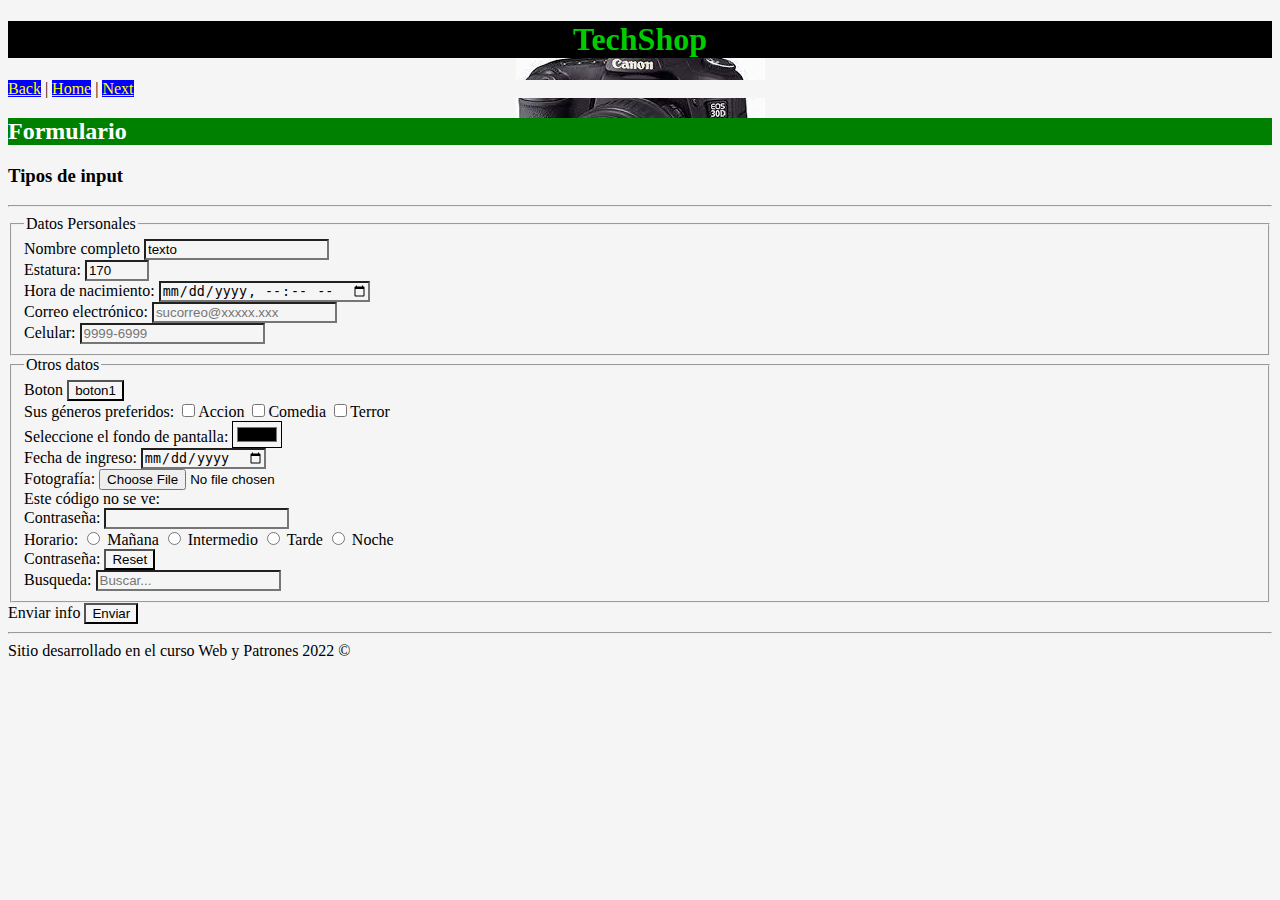
<file: src/main/resources/static/formulario.html>
<!DOCTYPE html>
<!--  Esta es nuestra primera página web del curso  -->
<html lang="es">
    <head>
        <title>TechShop</title>
        <meta charset="UTF-8">
        <meta name="description" content="Página principal de la tienda TechShop">
        <meta name="keywords" content="html5, css, TechShop">
        <link href="css/estilos.css" rel="stylesheet" type="text/css"/>
    </head>
    <body> 
        <header>
            <h1 id="encabezado">TechShop</h1>
        </header>
        <nav>
            <a href="ejemplo6.html">Back</a> | <a href="indexRespaldo.html">Home</a> | <a href="ejemplo2.html">Next</a>
        </nav>        
        <section>
            <h2>Formulario</h2>
            <article>
                <header><h3>Tipos de input</h3></header>
                <hr>
                <form action="confirmacion.jsp" method="POST">
                    <fieldset>
                        <legend> Datos Personales </legend>
                        <label>Nombre completo</label>
                        <input type="text" value="texto" required/>
                        <br/>
                        <label>Estatura:</label>
                        <input type="number" name="estatura" 
                               min="100" 
                               max="240" value="170"/>                    
                        <br/>
                        <label>Hora de nacimiento:</label>
                        <input type="datetime-local" name="fechaNaci"/>
                        <br/>
                        <label>Correo electrónico:</label>
                        <input type="email" name="correo" placeholder="sucorreo@xxxxx.xxx"/>
                        <br/>                    
                        <label>Celular:</label>
                        <input type="tel" name="telefono"  required  placeholder="9999-6999"/>
                    </fieldset>
                    <fieldset>
                        <legend> Otros datos </legend>
                        <label>Boton</label>
                        <input type="button" name="boton1" value="boton1"/>
                        <br/>
                        <label>Sus géneros preferidos:</label>
                        <input type="checkbox" name="accion"/>Accion
                        <input type="checkbox" name="comedia"/>Comedia
                        <input type="checkbox" name="terror"/>Terror
                        <br/>
                        <label>Seleccione el fondo de pantalla:</label>
                        <input type="color" name="color"/>
                        <br/>
                        <label>Fecha de ingreso:</label>
                        <input type="date" name="fechaIngre"/>
                        <br/>



                        <label>Fotografía:</label>
                        <input type="file" name="foto"/>
                        <br/>
                        <label>Este código no se ve:</label>
                        <input type="hidden" name="idProducto" value="XHT-001"/>
                        <br/>                    


                        <label>Contraseña:</label>
                        <input type="password" name="clave"/>
                        <br/>

                        <label>Horario:</label>
                        <input type="radio" name="horario" value="M"/> Mañana
                        <input type="radio" name="horario" value="I"/> Intermedio
                        <input type="radio" name="horario" value="T"/> Tarde
                        <input type="radio" name="horario" value="N"/> Noche
                        <br/>
                        <label>Contraseña:</label>
                        <input type="reset" name="Borrar todo"/>
                        <br/>

                        <label>Busqueda:</label>
                        <input type="search" name="buscar" placeholder="Buscar..."/>
                    </fieldset>
                    <label>Enviar info</label>
                    <input type="submit" value="Enviar"/>
                </form>
            </article>
        </section>
        <hr>
        <footer>
            Sitio desarrollado <span>en el curso Web</span> y Patrones 2022 &COPY; 
        </footer>
    </body>
</html>
</file>
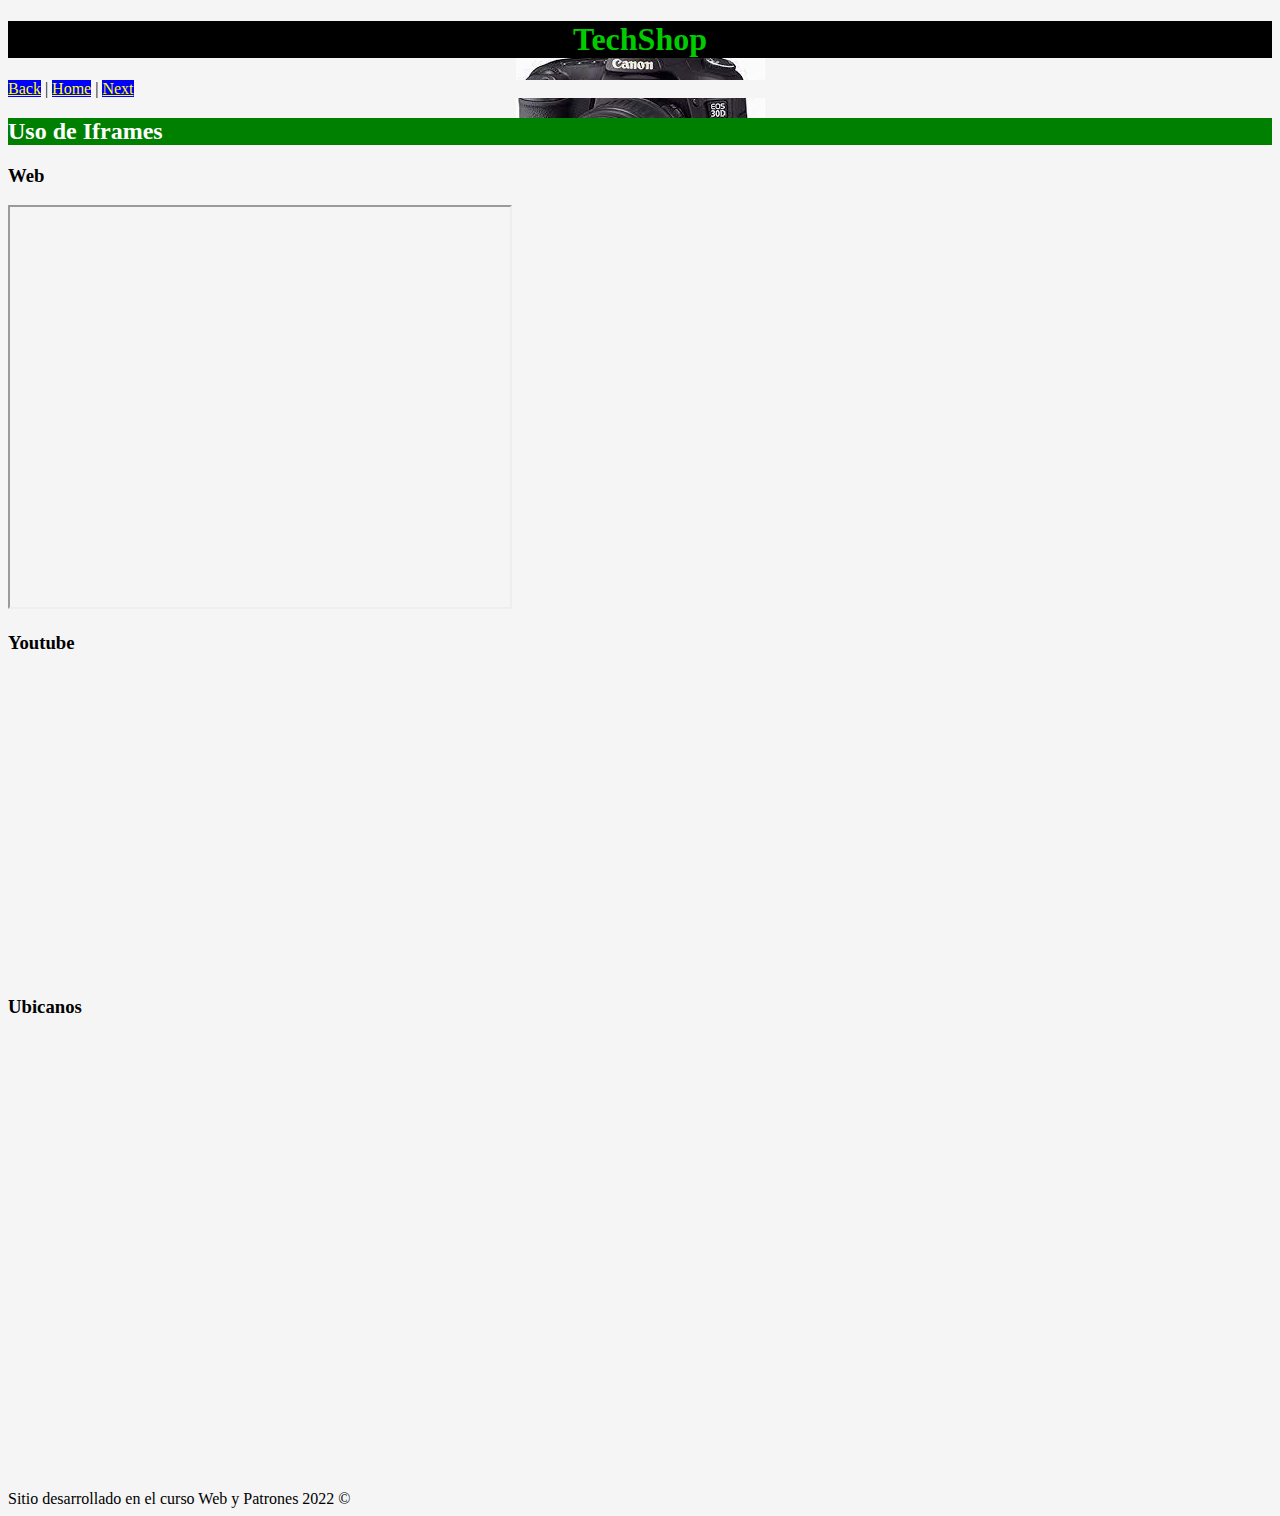
<file: src/main/resources/static/iframe.html>
<!DOCTYPE html>
<!--  Esta es nuestra primera página web del curso  -->
<html lang="es">
    <head>
        <title>TechShop</title>
        <meta charset="UTF-8">
        <meta name="description" content="Página principal de la tienda TechShop">
        <meta name="keywords" content="html5, css, TechShop">
        <link href="css/estilos.css" rel="stylesheet" type="text/css"/>
    </head>
    <body> 
        <header>
            <h1 id="encabezado">TechShop</h1>
        </header>
        <nav>
            <a href="ejemplo6.html">Back</a> | <a href="indexRespaldo.html">Home</a> | <a href="ejemplo2.html">Next</a>
        </nav>        
        <section>
            <h2>Uso de Iframes</h2>
            <article>
                <header><h3>Web</h3></header>
                <iframe src="https://sistemas.ufidelitas.ac.cr/" width="500" height="400">
                    
                </iframe>
            </article>
            
            <article>
                <header><h3>Youtube</h3></header>
                <iframe width="500" 
                        height="300" 
                        src="https://www.youtube.com/embed/6rYWeyTb0xU" 
                        title="YouTube video player" 
                        frameborder="0" 
                        allow="accelerometer; autoplay; clipboard-write; encrypted-media; gyroscope; picture-in-picture" 
                        allowfullscreen>
                            
                </iframe>
            </article>
            
            <article>
                <header><h3>Ubicanos</h3></header>
                
                <iframe src="https://www.google.com/maps/embed?pb=!1m18!1m12!1m3!1d1964.9932006987665!2d-84.02874952752006!3d9.935089029310479!2m3!1f0!2f0!3f0!3m2!1i1024!2i768!4f13.1!3m3!1m2!1s0x8fa0e3f7a2e890eb%3A0x83100d32c6f05342!2sParque%20del%20Residencial%20Arandas!5e0!3m2!1ses!2scr!4v1654269124762!5m2!1ses!2scr" 
                        width="600" 
                        height="450" 
                        style="border:0;" 
                        allowfullscreen="" referrerpolicy="no-referrer-when-downgrade">
                    
                </iframe>
                
            </article>
            
        </section>
        <footer>
            Sitio desarrollado <span>en el curso Web</span> y Patrones 2022 &COPY; 
        </footer>
    </body>
</html>
</file>
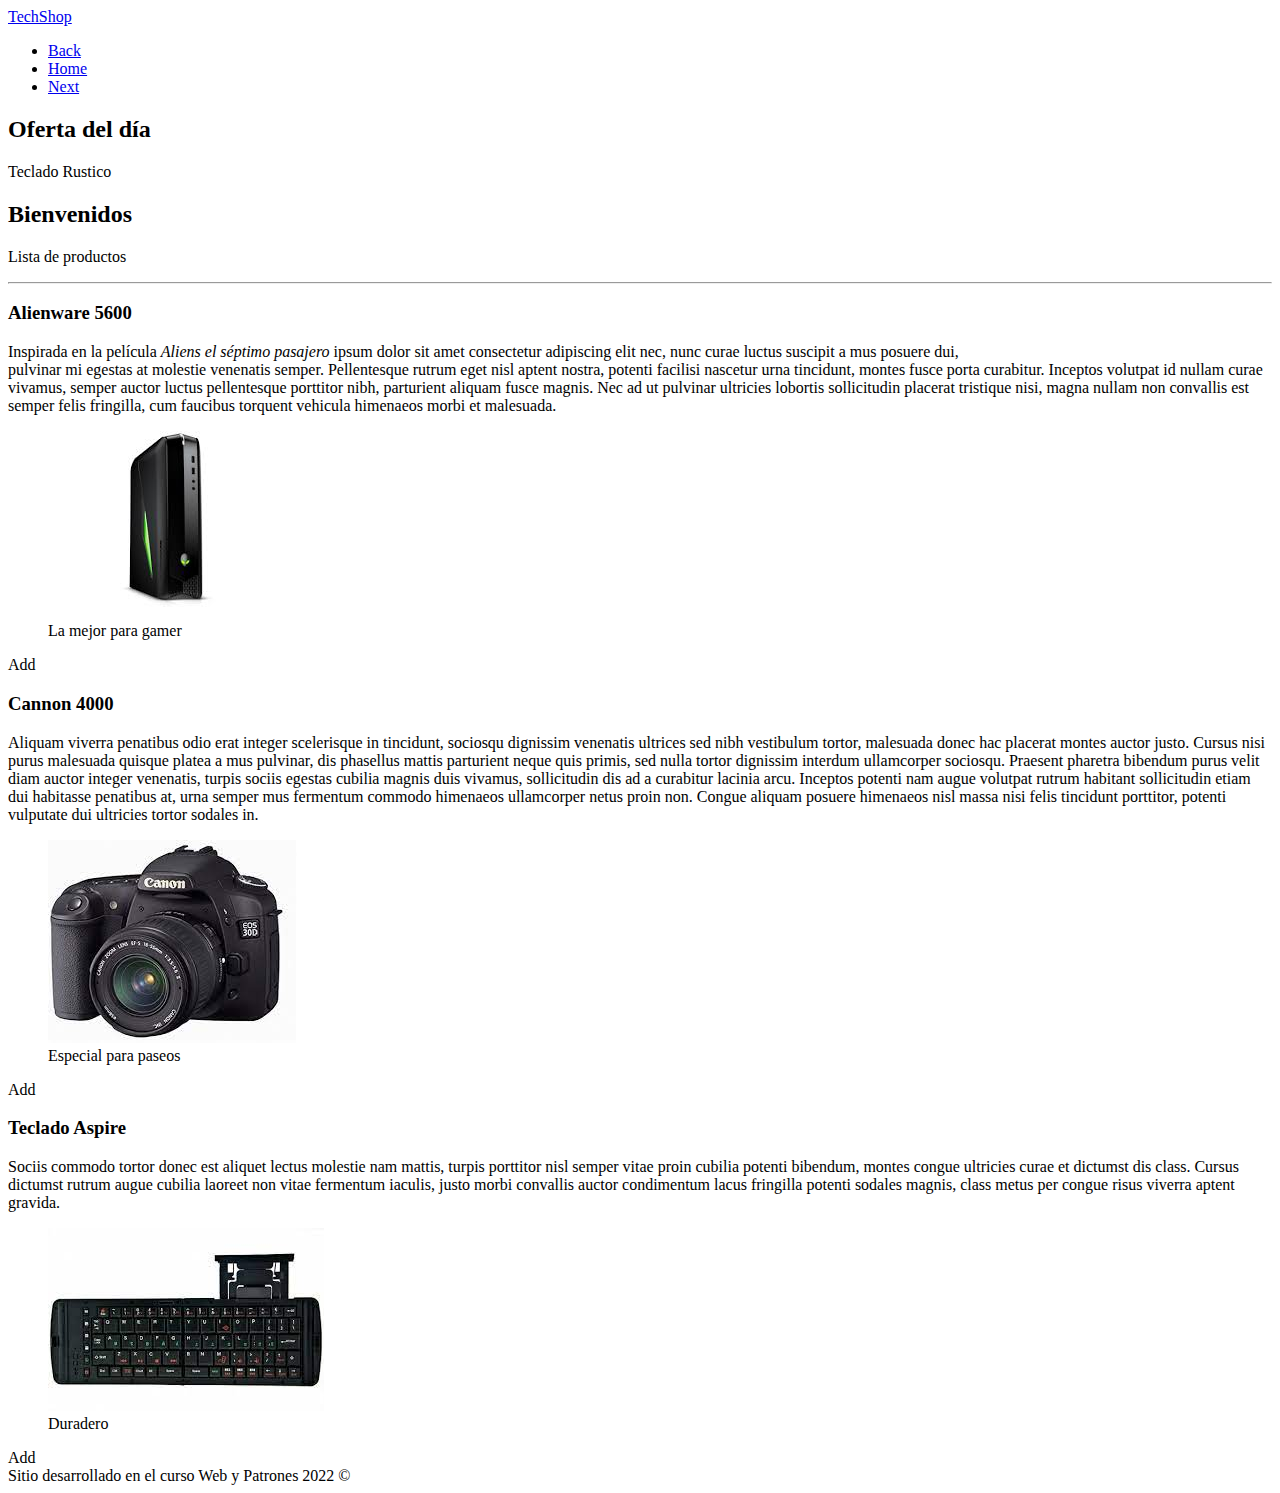
<file: src/main/resources/static/indexRespaldo.html>
<!DOCTYPE html>
<!--  Esta es nuestra primera página web del curso  -->
<html lang="es">
    <head>
        <title>TechShop</title>
        <meta charset="UTF-8">
        <meta name="description" content="Página principal de la tienda TechShop">
        <meta name="keywords" content="html5, css, TechShop">
        <link href="css/menu.css" rel="stylesheet" type="text/css"/>
    </head>
    <body> 
        <header class="header">
            <nav class="nav">
                <a href="indexRespaldo.html" class="logo nav-link">TechShop</a>
                <ul>
                    <li><a class="nav-link" href="ejemplo6.html">Back</a></li>
                    <li><a  class="nav-link" href="indexRespaldo.html">Home</a></li>
                    <li><a  class="nav-link" href="ejemplo2.html">Next</a></li>
                </ul>
            </nav>
        </header>

        <aside>
            <h2>Oferta del día</h2>
            <p>Teclado Rustico</p>
        </aside>
        <section>
            <h2>Bienvenidos</h2>
            <p>Lista de productos</p>
            <hr/>
            <article class="articulo">
                <header><h3>Alienware 5600</h3></header>
                <p>Inspirada en la película <cite>Aliens el séptimo pasajero</cite> ipsum dolor sit amet consectetur adipiscing elit nec, nunc curae luctus suscipit a mus posuere dui,<br/>pulvinar mi egestas at molestie venenatis semper. Pellentesque rutrum eget nisl aptent nostra, potenti facilisi nascetur urna tincidunt, montes fusce porta curabitur. Inceptos volutpat id nullam curae vivamus, semper auctor luctus pellentesque porttitor nibh, parturient aliquam fusce magnis. Nec ad ut pulvinar ultricies lobortis sollicitudin placerat tristique nisi, magna nullam non convallis est semper felis fringilla, cum faucibus torquent vehicula himenaeos morbi et malesuada.</p>
                <figure>                    
                    <img src="img/alienware.jpg" alt="imágen de equipo Alienware"/>
                    <figcaption>La mejor para gamer</figcaption>
                </figure>
                <footer>Add</footer>
            </article>
            <article  class="articulo">
                <header><h3>Cannon 4000</h3></header>
                <p>Aliquam viverra penatibus odio erat integer scelerisque in tincidunt, sociosqu dignissim venenatis ultrices sed nibh vestibulum tortor, malesuada donec hac placerat montes auctor justo. Cursus nisi purus malesuada quisque platea a mus pulvinar, dis phasellus mattis parturient neque quis primis, sed nulla tortor dignissim interdum ullamcorper sociosqu. Praesent pharetra bibendum purus velit diam auctor integer venenatis, turpis sociis egestas cubilia magnis duis vivamus, sollicitudin dis ad a curabitur lacinia arcu. Inceptos potenti nam augue volutpat rutrum habitant sollicitudin etiam dui habitasse penatibus at, urna semper mus fermentum commodo himenaeos ullamcorper netus proin non. Congue aliquam posuere himenaeos nisl massa nisi felis tincidunt porttitor, potenti vulputate dui ultricies tortor sodales in.</p>
                <figure>
                    <img src="img/cannon.jpg" alt="imágen de cámara fotográfica"/>
                    <figcaption>Especial para paseos</figcaption>
                </figure>
                <footer>Add</footer>
            </article>
            <article  class="articulo">
                <header><h3>Teclado Aspire</h3></header>
                <p>Sociis commodo <span>tortor donec est</span> aliquet lectus molestie nam mattis, turpis porttitor nisl semper vitae proin cubilia potenti bibendum, montes congue ultricies curae et dictumst dis class. Cursus dictumst rutrum augue cubilia laoreet non vitae fermentum iaculis, justo morbi convallis auctor condimentum lacus fringilla potenti sodales magnis, class metus per congue risus viverra aptent gravida.</p>
                <figure>
                    <img src="img/teclado.jpg" alt="imágen de teclado físico"/>
                    <figcaption>Duradero</figcaption>
                </figure>
                <footer>Add</footer>
            </article>
        </section>
        <footer>
            Sitio desarrollado <span>en el curso Web</span> y Patrones 2022 &COPY; 
        </footer>
    </body>
</html>
</file>
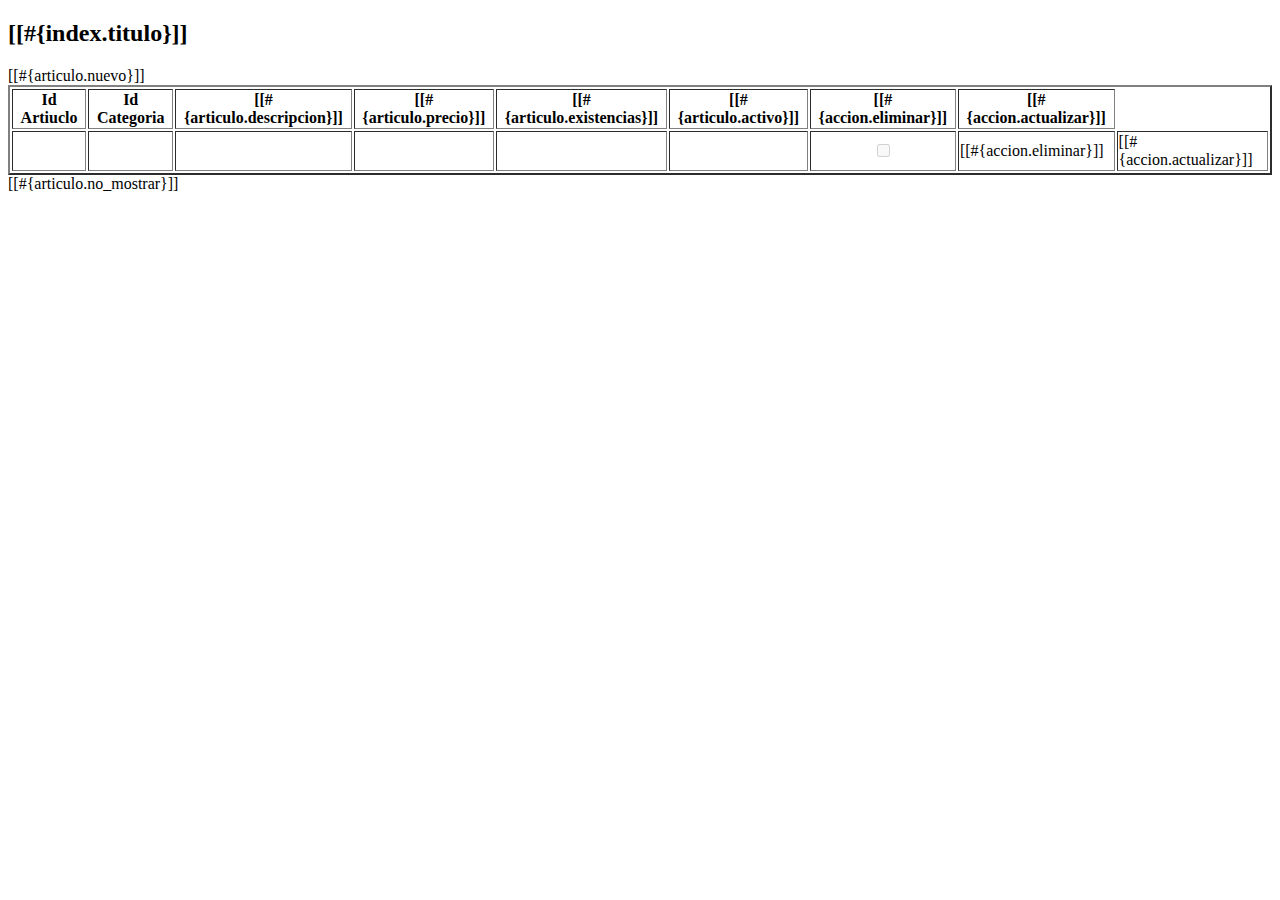
<file: target/classes/templates/articulo/listado.html>
<!DOCTYPE html>

<html xmlns:th="http://www.thymeleaf.org">
    <head th:replace="layout/plantilla :: head">
        <title>TechShop</title>
    </head>
    <body>
        <header th:replace="layout/plantilla :: header"/>
        <div class ="contenido"> 
        <h2>[[#{index.titulo}]]</h2>

        <a th:href="@{/articulo/nuevo}">[[#{articulo.nuevo}]]</a>
        <div th:if="${articulos != null and !articulos.empty}">
        <table border="2">
            <thead>
                <tr>
                    <th>Id Artiuclo</th>
                    <th>Id Categoria</th>
                    <th>[[#{articulo.descripcion}]]</th>
                    <th>[[#{articulo.precio}]]</th>
                    <th>[[#{articulo.existencias}]]</th>
                    <th>[[#{articulo.activo}]]</th>
                    <th>[[#{accion.eliminar}]]</th>
                        <th>[[#{accion.actualizar}]]</th>
                    
                </tr>
            </thead>
            <tbody>
                <tr th:each="articulo: ${articulos}">
                    <td th:text= "${articulo.idArticulo}"></td>
                    <td th:text= "${articulo.idCategoria}"></td>
                    <td th:text= "${articulo.descripcion}"></td>
                    <td th:text= "${articulo.detalle}"></td>
                    <td th:text= "${articulo.precio}"></td>
                    <td th:text= "${articulo.existencias}"></td>
               
                    <td style="text-align: center"><input type="checkbox" name="activo" th:checked="${articulo.activo}" disabled="true"></td>
                    <td><a th:href="@{/articulo/eliminar/} + ${articulo.idArticulo}"> [[#{accion.eliminar}]] </a> </td>
                <td><a th:href="@{/articulo/modificar/} + ${articulo.idArticulo}">[[#{accion.actualizar}]] </a> </td>
                    

                    
                     
                    
                </tr>
            </tbody>
        </table>
       </div>
        <div th:if="${articulos == null or articulos.empty}">
             [[#{articulo.no_mostrar}]]
                </div>
            </div>    
        <footer  th:replace="layout/plantilla :: footer"/> 
        </body>
</html>
</file>
<file: src/main/resources/static/css/estilos.css>
* {
    background-color: whitesmoke;
}

body {
    background-image: url('../img/cannon.jpg');
    background-repeat: no-repeat;
    background-position-x: center;
}

h2 {
    background-color: green;
    color: white;
}
#encabezado {
    background-color: black;
    color: #00cc00;
    text-align: center
}

.articulo {
    background-color: bisque;
    font-family: sans-serif;
    color: black
}

p span {
    color: blue;
}

a:hover {
    background-color: red;
    color: white;
}

a {
    background-color: blue;
    color: yellow;
}
</file>
<file: src/main/resources/static/css/menu.css>
/*

* {
    margin: 0;
    box-sizing: border-box;
}

body {
    font-family: sans-serif;
    
}

.header {
    background-color: #076af0;
    height: 80px;
    position: fixed;
    top: 0;
    left: 0;
    width: 100%
}

.nav {
    display: flex;
    justify-content: space-between;
    max-width: 992px;
    margin: 0 auto;
}

.logo {
    font-size: 30px;
    font-weight: bold;
    padding: 0 40px;
    line-height: 80px;
}

.nav-menu {
    display: flex;
    margin-right: 40px;
    list-style: none;
}

 

.nav-menu-item {
    font-size: 18px;
    margin: 0 10px;
    line-height: 80px; 
    width: max-content;
}


.nav-menu-link {
    padding: 8px 12px;
    border-radius: 8px;
}


.nav-link {
    color: white;
    text-decoration: none;
}

.nav-menu-link:hover {
    font-size: 22px;
    background-color: #024070;
    transition: 1s;
}

.footer {
    background-color: green;
    text-align: center;
    height: 20px;
    position: fixed;
    bottom: 0;
    left: 0;
    width: 100%;
    color: white;
}

.contenido {
    background-color: wheat;
    position: fixed;
    top: 80px;
    left: 0;
    width: 100%;
    overflow: auto;
}
*/
</file>
